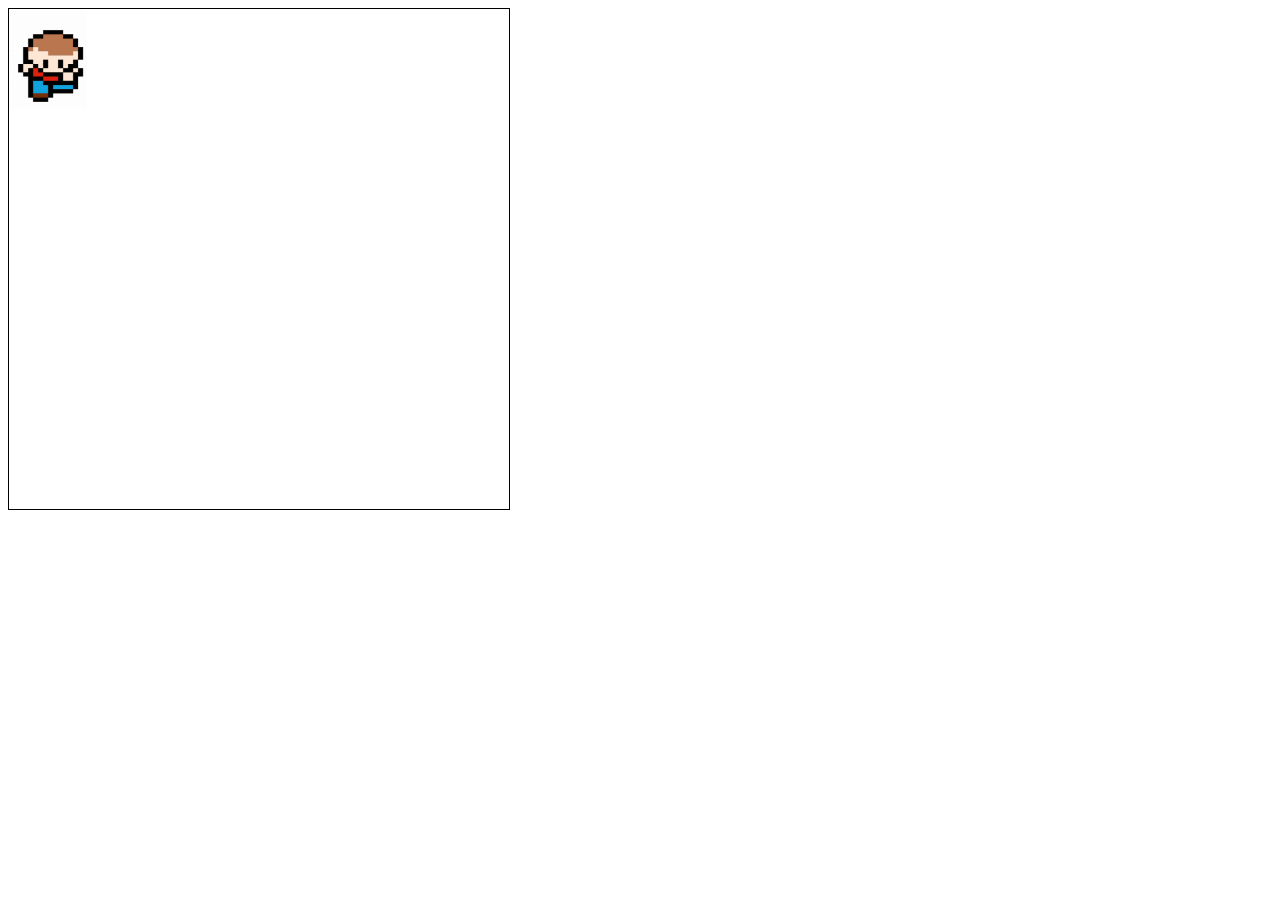
<file: index.html>
<!DOCTYPE html>
<html lang="pt-br">
<head>
    <meta charset="UTF-8">
    <meta name="viewport" content="width=device-width, initial-scale=1.0">
    <title>Game Box</title>
    <link rel="stylesheet" href="./style.css">
</head>
<body>
   
    <canvas id="desenho1" width="500" height="500">

    </canvas>
    <script src="./movimentoComTeclas.js"></script>
</body>
</html>
</file>
<file: style.css>
#desenho1{
    border: 1px solid black;
}
</file>
